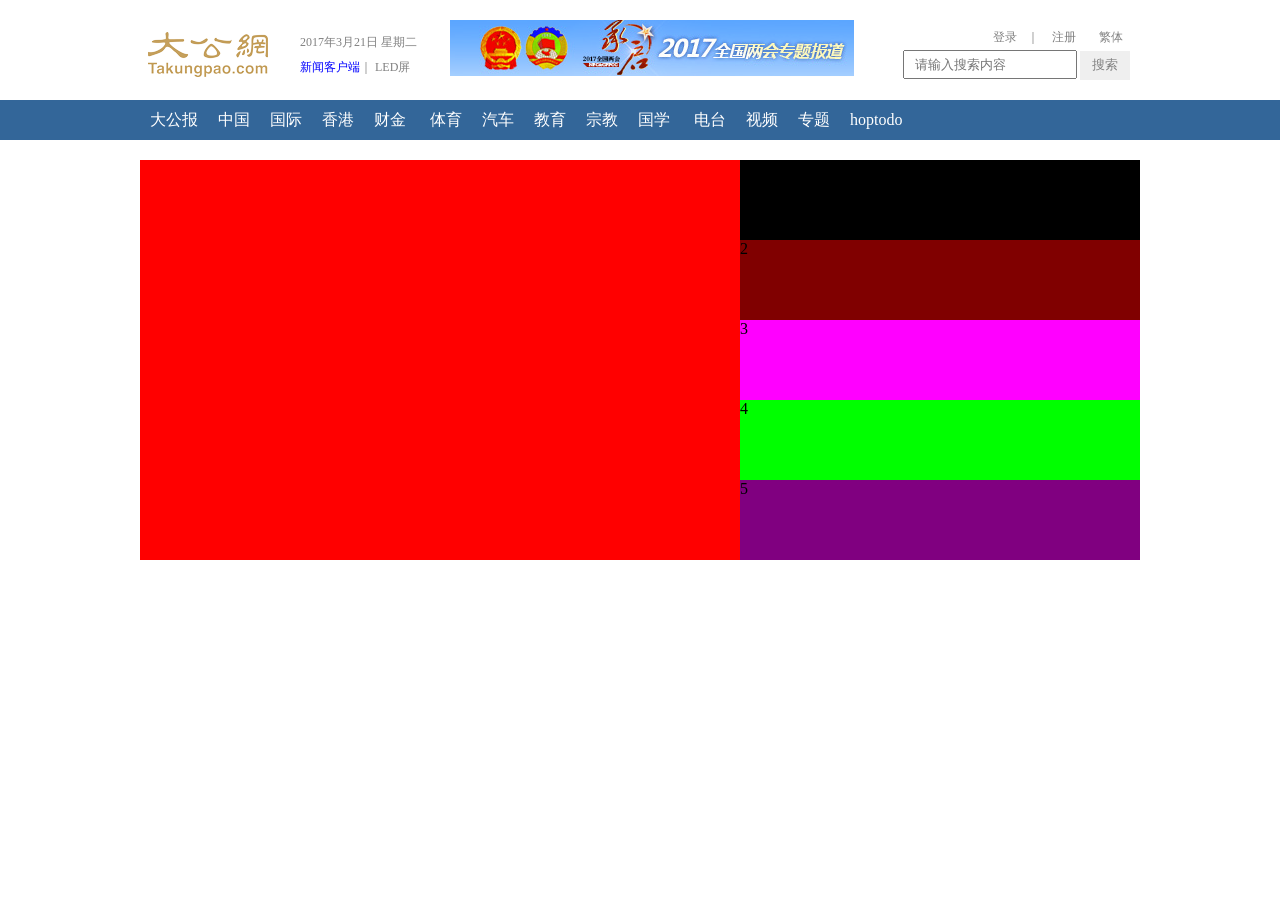
<file: index.html>
<!DOCTYPE html>
<html>
<head>
	<title>新闻网页</title>
	<meta charset="utf-8">
	<link rel="stylesheet" type="text/css" href="css/zuoye1.css">
	<link rel="shortcut icon" href="bitbug_favicon.ico" />

</head>
<body>
<div class="zong">
	
    <div class="tou">
		<img src="img/1.png">
		<div class="tuoa">
			<a href="">2017年3月21日 星期二</a><br>
			<a href="" class="mn">新闻客户端</a>｜
			<a href=""> LED屏</a>
		</div>
			<div class="tuob">
		       <img src="img/2.png">
	       </div>
		<div class="tuoc">
			<div class="tuod">
				<a href="">登录</a>｜
				<a href="">注册</a>
				<a href="">繁体</a><br>
			</div>
			<input type="text" class="tua" name="" value placeholder="请输入搜索内容">
			<input type="button" class="tub" name="" value="搜索">
        </div>
     </div>
 </div>
			<div class="daohang">
				<div class="zong">
					<a href="">大公报</a><a href="">中国</a><a href="">国际</a><a href="">香港</a><a href="">财金</a>
					<a href="">体育</a><a href="">汽车</a><a href="">教育</a><a href="">宗教</a><a href="">国学</a>
					<a href="">电台</a><a href="">视频</a><a href="">专题</a><a href="">hoptodo</a>
				</div>
			</div>

<div class="zong">
<div class="zhongbu">
<div class="zuo"></div>
	
<div class="you">
	
<div class="you1">1</div>
<div class="you2">2</div>
<div class="you3">3</div>
<div class="you4">4</div>
<div class="you5">5</div>

</div>


</div>



</div>














</body>
</html>
</file>
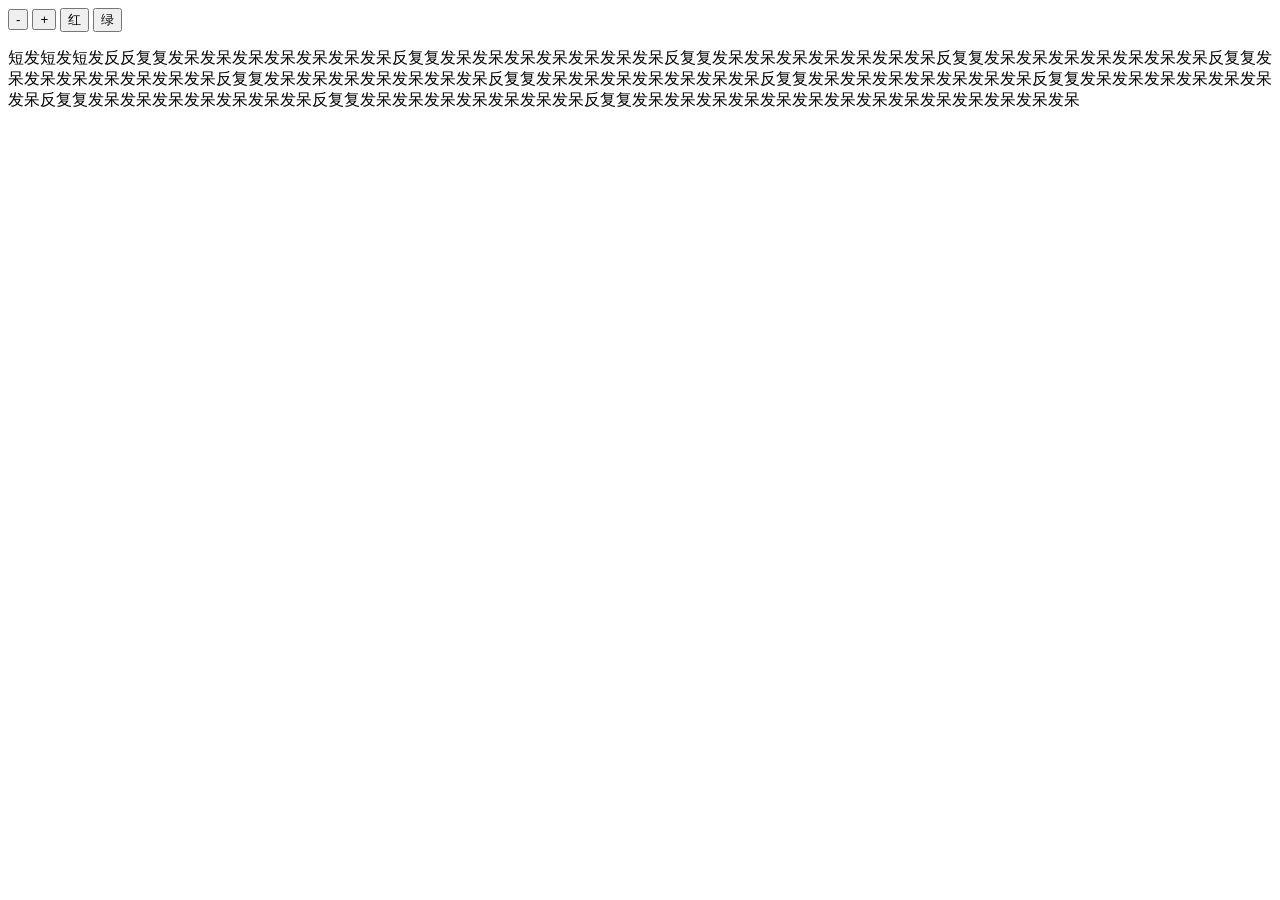
<file: img/js3 属性操作3.htm>
<!DOCTYPE html>
<!-- saved from url=(0076)file:///Users/xurui/Desktop/js3%20%E5%B1%9E%E6%80%A7%E6%93%8D%E4%BD%9C3.html -->
<html><head><meta http-equiv="Content-Type" content="text/html; charset=UTF-8">
	<title></title>
	
	<link rel="icon" href="file:///Users/xurui/Desktop/1.png">
<script>
	window.onload =function () {

var obut1 = document.getElementById("button1")
var obut2 = document.getElementById("button2")
var obut3 = document.getElementById("button3")
var obut4 = document.getElementById("button4")


var op = document.getElementById("p1")
var nuem = 16;//变量名自己定／／

obut2.onclick = function(){
	nuem ++ ; /**字体样式依次递加**/
	op.style.fontSize= nuem +"PX";
};
obut1.onclick = function(){
	nuem --;/**字体样式依次递减**/ 
	op.style.fontSize= nuem + "PX";
};

obut3.onclick = function(){
op.style.width ="300px";
op.style.background ="red";
	op.style.color ="yellow";
	op.style.border="1px soil black"
	}




</script>



</head>
<body>
<input id="button1" type="button" value="-">
<input id="button2" type="button" value="+">
<input id="button3" type="button" value="红">
<input id="button4" type="button" value="绿">



<p id="p1">短发短发短发反反复复发呆发呆发呆发呆发呆发呆发呆反复复发呆发呆发呆发呆发呆发呆发呆反复复发呆发呆发呆发呆发呆发呆发呆反复复发呆发呆发呆发呆发呆发呆发呆反复复发呆发呆发呆发呆发呆发呆发呆反复复发呆发呆发呆发呆发呆发呆发呆反复复发呆发呆发呆发呆发呆发呆发呆反复复发呆发呆发呆发呆发呆发呆发呆反复复发呆发呆发呆发呆发呆发呆发呆反复复发呆发呆发呆发呆发呆发呆发呆反复复发呆发呆发呆发呆发呆发呆发呆反复复发呆发呆发呆发呆发呆发呆发呆发呆发呆发呆发呆发呆发呆发呆</p>

</body></html>
</file>
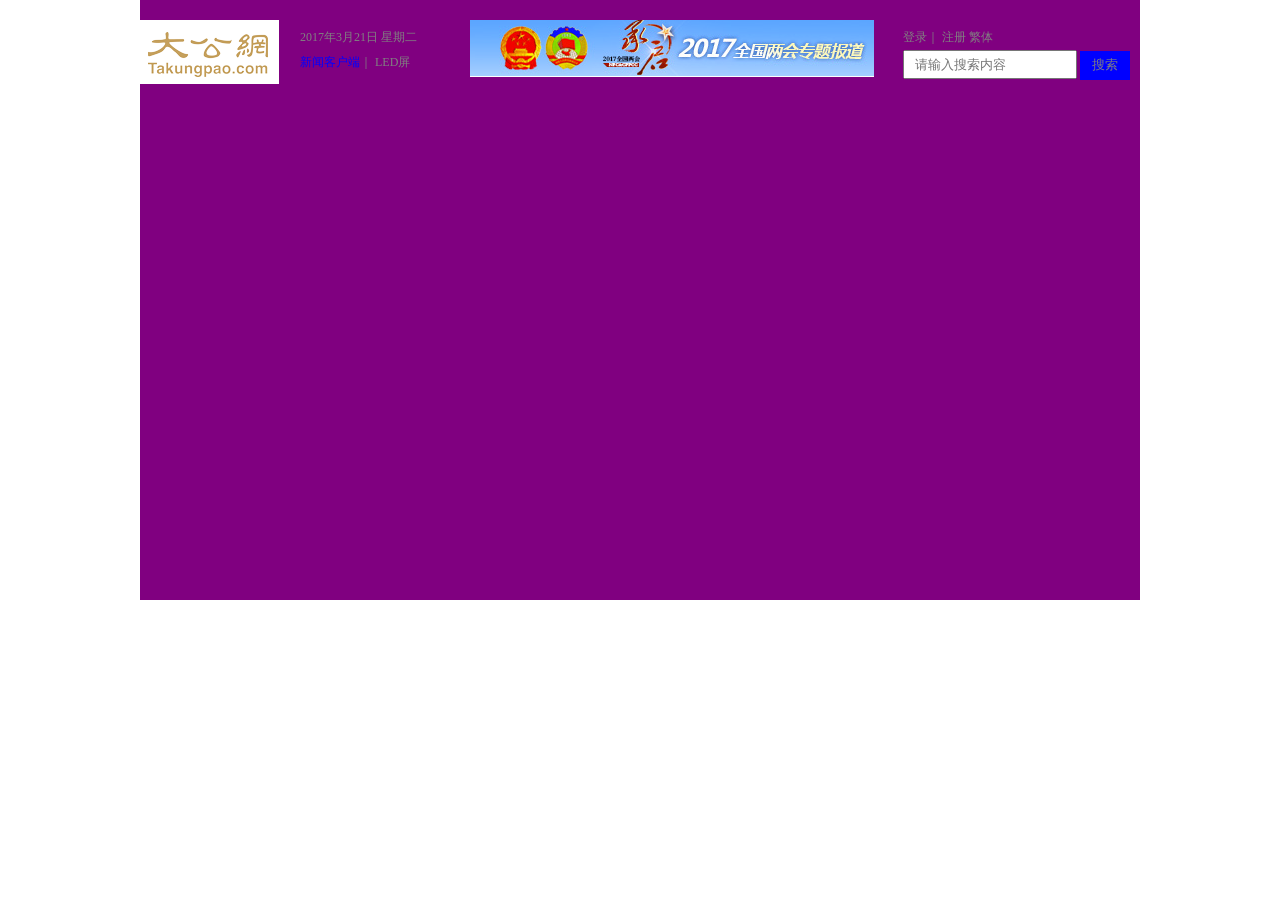
<file: img/新闻网页.htm>
<!DOCTYPE html>
<!-- saved from url=(0064)file:///Users/xurui/Desktop/%E4%BD%9C%E4%B8%9A1/html/zuoye1.html -->
<html><head><meta http-equiv="Content-Type" content="text/html; charset=UTF-8">
	<title>新闻网页</title>
	
	<link rel="stylesheet" type="text/css" href="./新闻网页_files/zuoye1.css">

</head>
<body>
<div class="zong">
	
 <div class="tou">
		<img src="./新闻网页_files/1.png">
		<div class="tuoa">
			<a href="file:///Users/xurui/Desktop/%E4%BD%9C%E4%B8%9A1/html/zuoye1.html">2017年3月21日 星期二</a><br>
			<a href="file:///Users/xurui/Desktop/%E4%BD%9C%E4%B8%9A1/html/zuoye1.html" class="mn">新闻客户端</a>｜
			<a href="file:///Users/xurui/Desktop/%E4%BD%9C%E4%B8%9A1/html/zuoye1.html"> LED屏</a>
		</div>
			<div class="tuob">
		       <img src="./新闻网页_files/2.png">
	       </div>
      
     <div class="tuoc">
		
		<a href="file:///Users/xurui/Desktop/%E4%BD%9C%E4%B8%9A1/html/zuoye1.html">登录</a>｜
		<a href="file:///Users/xurui/Desktop/%E4%BD%9C%E4%B8%9A1/html/zuoye1.html">注册  繁体</a><br>
		
		<input type="text" class="tua" name="" value="" placeholder="请输入搜索内容">
		<input type="button" class="tub" name="" value="搜索">
     </div>
 </div>













</div>




</body></html>
</file>
<file: css/zuoye1.css>
/*头部开始*/
*{margin: 0;padding: 0;}
a{text-decoration: none;}
.zong{width: 1000px;background: p-urple;margin: 0 auto;}
.tou{height: 100px;}
.tou img{position: absolute;top:20px; }
.tuoa {padding:30px 0 0 160px;font-size: 12px;color: gray;line-height: 25px;}
.tuoa a{font-size: 12px;color: gray;}
.tuoa .mn{color: blue;}
.tuob{margin-left: 310px;}
.tuoc a{font-size: 12px;color: gray;}
.tuoc a:hover{color: red;}
.tuoc{font-size: 12px;color: gray;float: right;margin: -55px 0 0 0;line-height: 25px;}
.tuod {margin-left: 80px;}
.tuod a{padding:0 10px;}
.tuoc .tua{width: 160px;height: 25px;padding-left:10px;outline: none}
.tuoc .tub{border: none;height: 29px;width: 50px;outline: none;color: gray;margin-right: 10px;}
.tuoc .tub:hover{background: blue;}
.tuoa a:hover{color: red;}
/*头部结束*／

／*导航条*/
.daohang{height: 40px;background: #336699;line-height: 40px; }
.daohang a{font-size: 16px;color: white;padding:12px 10px;}
.daohang a:hover{background: #b6c9dc;}
/*导航条结束*/

/*图文列表*/
.zhongbu{margin-top:20px;}
.zuo{width: 600px;height: 400px;background: red;float: left;}
.you{width: 400px;height: 400px;background: purple;float: right;}
.you1{width: 400px;height: 80px;background: black;}
.you2{width: 400px;height: 80px;background: maroon;}
.you3{width: 400px;height: 80px;background: fuchsia;}
.you4{width: 400px;height: 80px;background: navy;}
.you4{width: 400px;height: 80px;background: lime;}
</file>
<file: img/新闻网页_files/zuoye1.css>
*{margin: 0;padding: 0;}
a{text-decoration: none;}
.zong{width: 1000px;height: 600px;background: purple;margin: 0 auto;}
.tou img{position: absolute;top:20px; }
.tuoa {padding:25px 0 0 160px;font-size: 12px;color: gray;line-height: 25px;}
.tuoa a{font-size: 12px;color: gray;}
.tuoa .mn{color: blue;}
.tuob{margin-left: 330px;}
.tuoc a{font-size: 12px;color: gray;}

.tuoc{font-size: 12px;color: gray;float: right;margin: -50px 0 0 0;line-height: 25px;}
.tuoc a{right: -60px;
	}


.tuoc .tua{width: 160px;height: 25px;padding-left:10px;outline: none}
.tuoc .tub{border: none;height: 29px;width: 50px;background: blue;outline: none;color: gray;margin-right: 10px;}
</file>
